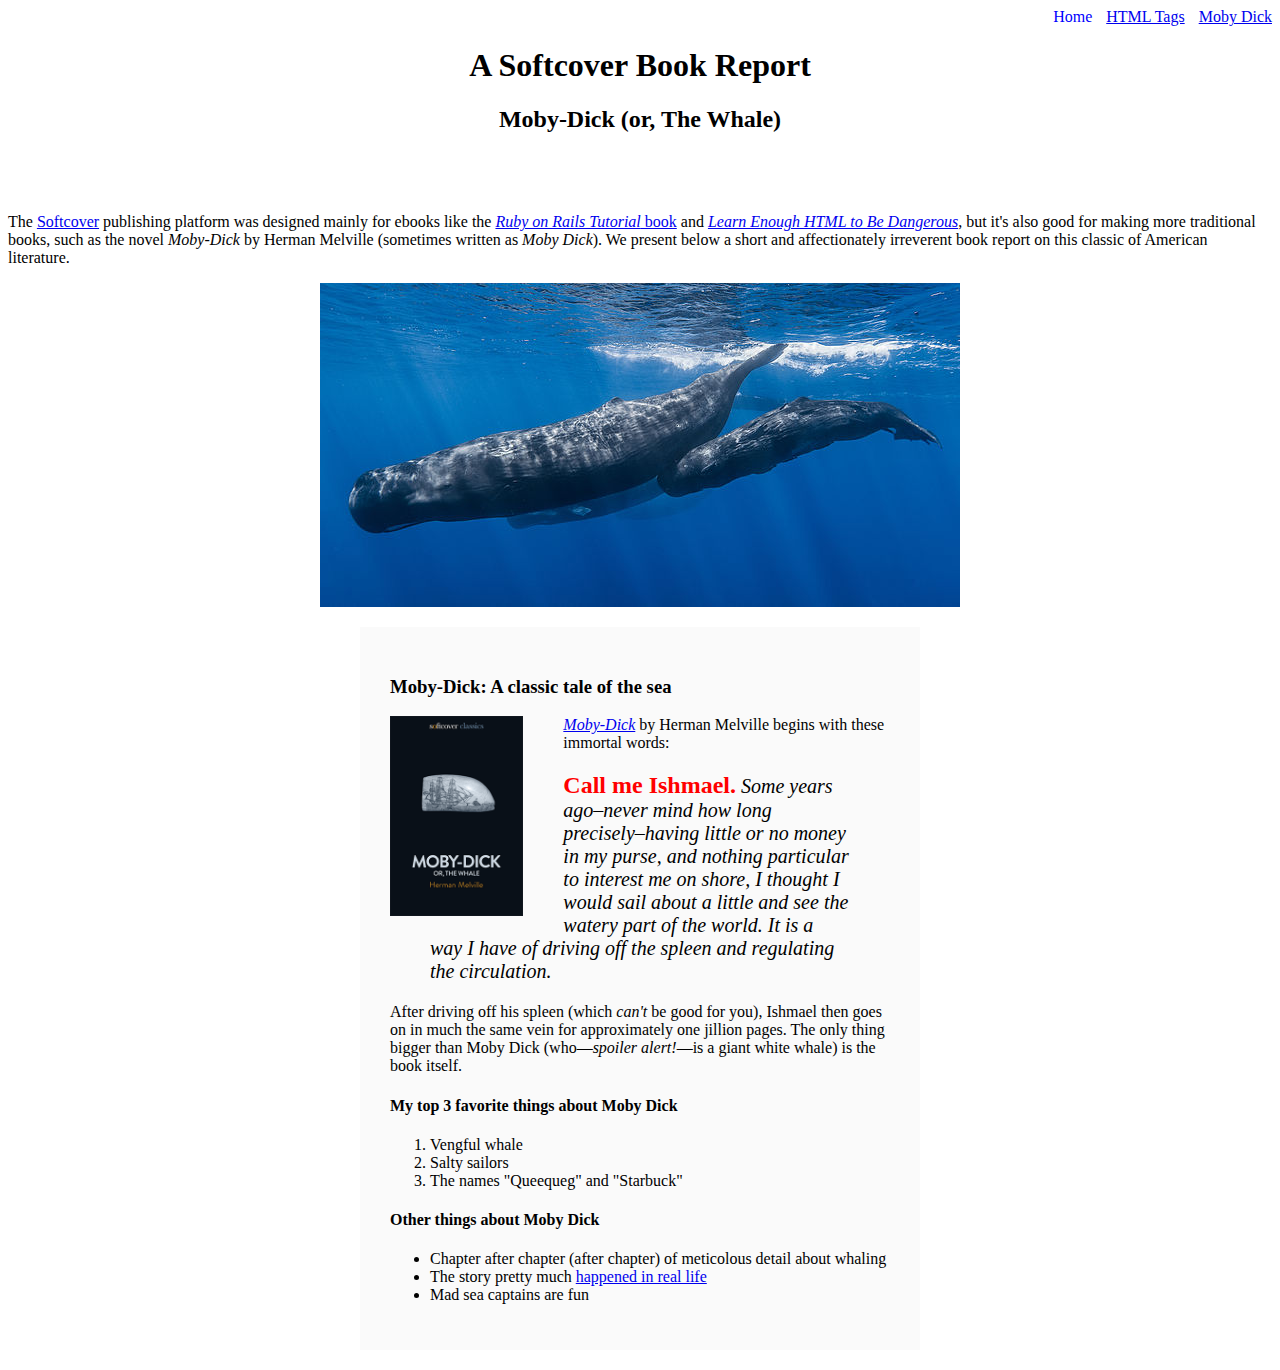
<file: moby_dick.html>
<!DOCTYPE html>
<html lang="en" dir="ltr">
  <head>
    <title>Moby Dick</title>
    <meta charset="utf-8">
    <link rel="stylesheet" href="css/main.css">
  </head>
  <body>

    <div id="main-nav" class="nav-menu">
      <a href="index.html" style="text-decoration: none; color: blue;">Home</a>
      <a href="tags.html" class="nav-spacing">HTML Tags</a>
      <a href="moby_dick.html" class="nav-spacing">Moby Dick</a>
    </div>

    <header style="text-align: center; margin: 0 0 80px">
      <h1>A Softcover Book Report</h1>
      <h2>Moby-Dick (or, The Whale)</h2>
    </header>

    <div class="">
      <p>
        The <a href="https://www.softcover.io/">Softcover</a> publishing platform
        was designed mainly for ebooks like the
        <a href="https://railstutorial.org/book"><em>Ruby on Rails Tutorial</em>
        book</a> and <a href="https://learnenough.com/html"><em>Learn Enough
        HTML to Be Dangerous</em></a>, but it's also good for making more
        traditional books, such as the novel <em>Moby-Dick</em> by Herman
        Melville (sometimes written as <em>Moby Dick</em>). We present below a
        short and affectionately irreverent book report on this classic of
        American literature.</p>
    </div>

    <a href="https://commons.wikimedia.org/wiki/File:Sperm_whale_pod.jpg">

      <img src="images/sperm_whales.jpg"
      style="display: block; margin: 0 auto;">

    </a>

    <div style="width:500px; margin: 20px auto; padding: 30px; background-color: #fafafa;">

      <h3>Moby-Dick: A classic tale of the sea</h3>

      <a href="https://www.softcover.io/read/6070fb03/moby-dick"
        target="_blank" rel="noopener">
        <img src="images/moby_dick.png" alt="Moby Dick" height="200px"

        style="float: left; margin: 0 40px 0 0">
      </a>

      <p>
        <a href="https://www.softcover.io/read/6070fb03/moby-dick"
           target="_blank" rel="noopener">
          <em>Moby-Dick</em></a>
          by Herman Melville begins with these immortal words:
      </p>

      <blockquote style="font-style: italic; font-size: 20px;">


        <p>
          <span style="font-style: normal; font-size: 24px; font-weight: bold; color: #ff0000">Call me Ishmael.</span> Some years ago–never mind how long
          precisely–having little or no money in my purse, and nothing
          particular to interest me on shore, I thought I would sail about a
          little and see the watery part of the world. It is a way I have of
          driving off the spleen and regulating the circulation.
        </p>

      </blockquote>

      <p>
        After driving off his spleen (which <em>can't</em> be good for you),
        Ishmael then goes on in much the same vein for approximately one
        jillion pages. The only thing bigger than Moby Dick (who—<em>spoiler
        alert!</em>—is a giant white whale) is the book itself.
      </p>
      <h4>My top 3 favorite things about Moby Dick</h4>

      <ol>
        <li>Vengful whale</li>
        <li>Salty sailors</li>
        <li>The names "Queequeg" and "Starbuck"</li>
      </ol>

      <h4>Other things about Moby Dick</h4>

      <ul>
        <li>
          Chapter after chapter (after chapter) of meticolous detail about whaling</li>

        <li>
          The story pretty much <a href="https://en.wikipedia.org/wiki/Essex_(whaleship)"
       target="_blank" rel="noopener">happened in real life</a>
        </li>
        <li>
          Mad sea captains are fun
        </li>
      </ul>

    </div>
  </body>
</html>
</file>
<file: css/main.css>
.nav-menu {
  text-align: right;
}
.nav-spacing {
  margin-left: 10px;
}
.image-link {
  text-decoration: none;
}
</file>
